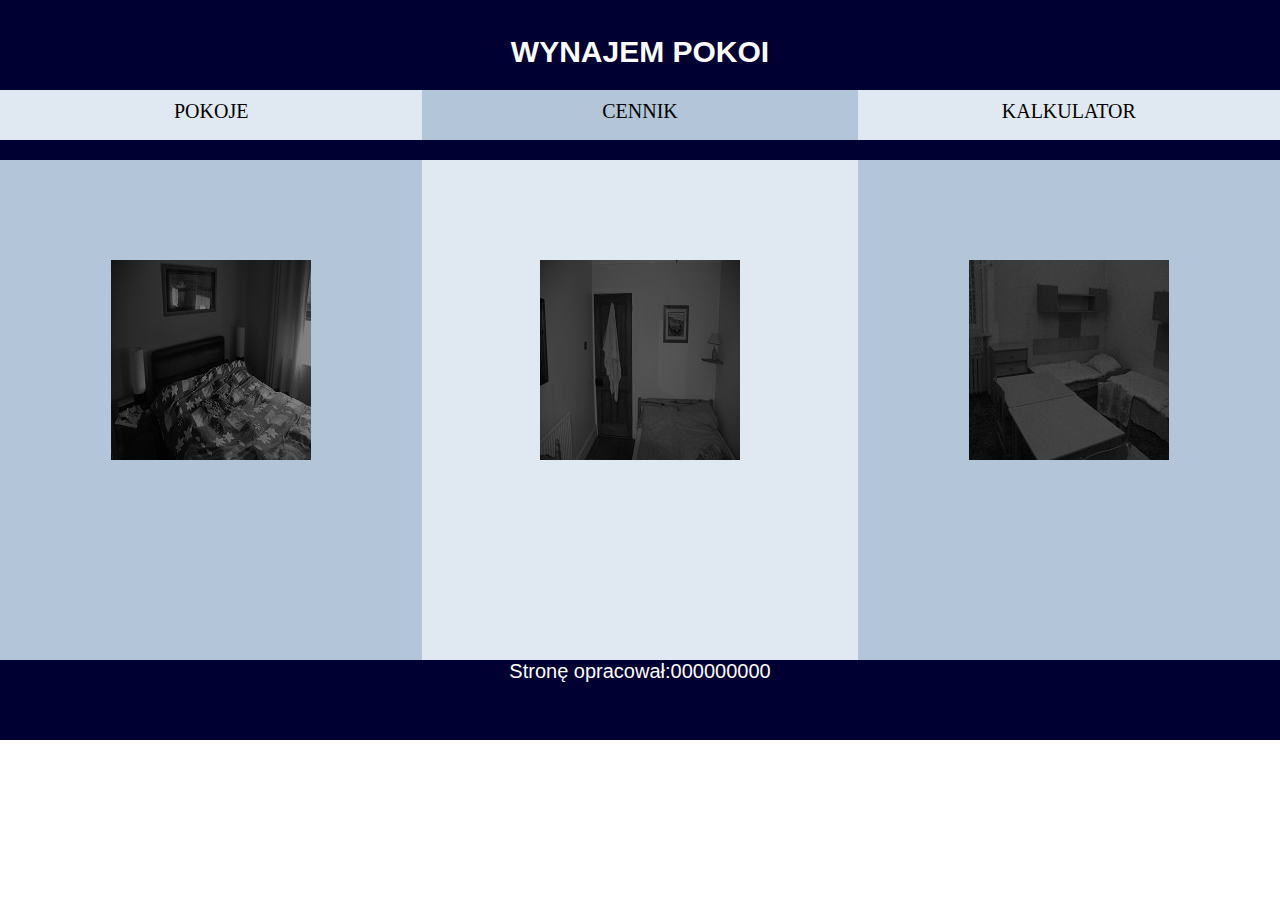
<file: index.html>
<!DOCTYPE html>
<html lang="pl">
<head>
    <meta charset="UTF-8">
    <link rel="stylesheet" type="text/css" href="styl.css"/>
    <title>Pokoje</title>
</head>
<body>
    <div id="baner1">
     <h2> WYNAJEM POKOI </h2>
    </div>
 
    <div id="menu1">
     <a href="index.html">POKOJE</a>
    </div>

       <div id="menu2">
        <a href="cennik.php">CENNIK</a>
       </div>

         <div id="menu3">
         <a href="kalkulator.html">KALKULATOR</a>
         </div>
    
         <div id="baner2"></div>

           <div id="lewy">
             <img src="1.JPEG" alt="Gdzie obrazek?"/>
           </div>

             <div id="środkowy">
               <img src="2.JPEG" alt="Gdzie obrazek?"/>
             </div>

               <div id="prawy">
                <img src="3.JPEG" alt="Gdzie obrazek?"/>
               </div>
 

                <div id="stopka">
                 <p> Stronę opracował:000000000 </p>
                </div>

</body>
</html>
</file>
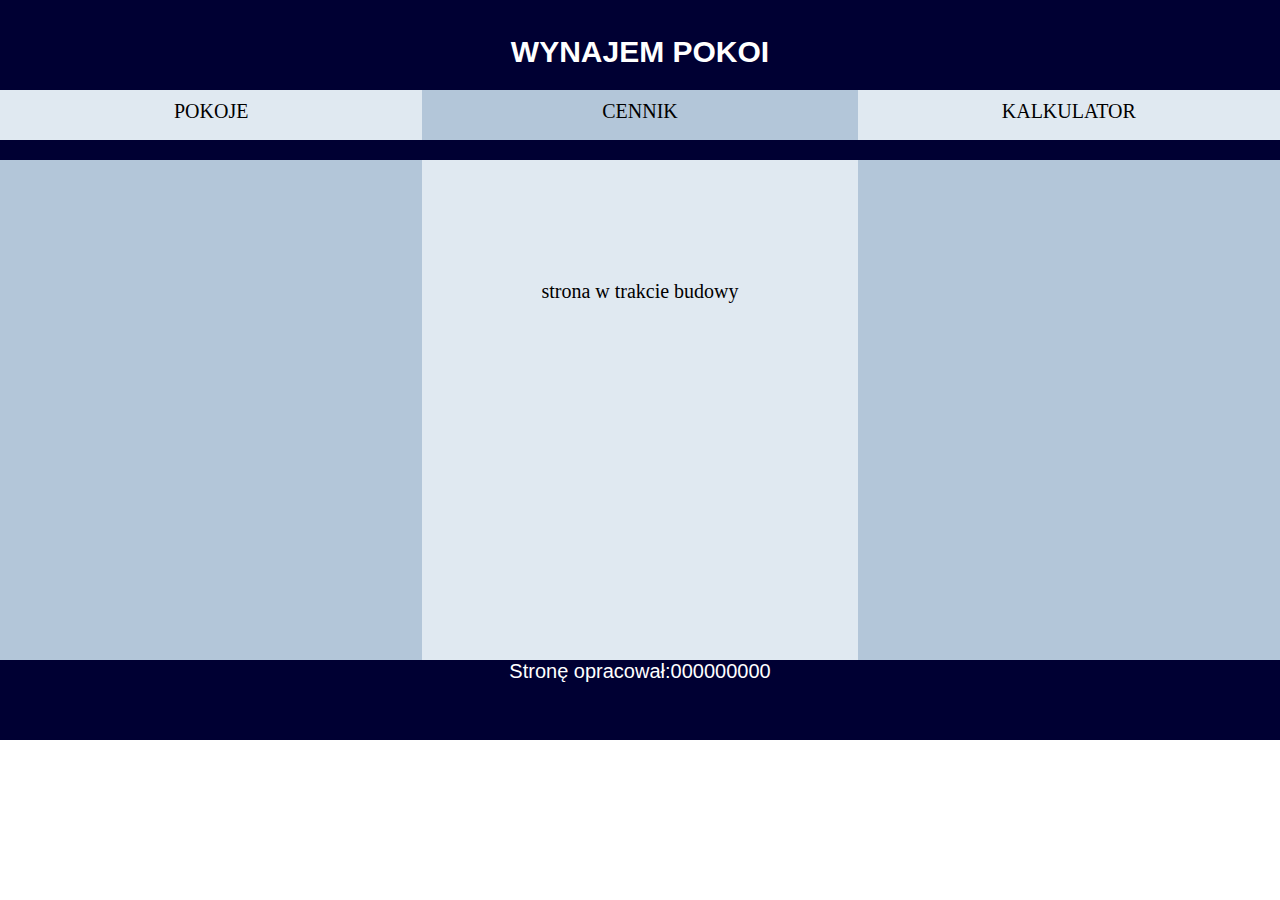
<file: kalkulator.html>
<!DOCTYPE html>
<html lang="pl">
<head>
    <meta charset="UTF-8">
    <link rel="stylesheet" type="text/css" href="styl.css"/>
    <title>Pokoje</title>
</head>
<body>
    <div id="baner1">
     <h2> WYNAJEM POKOI </h2>
    </div>

    <div id="menu1">
     <a href="index.html">POKOJE</a>
    </div>

       <div id="menu2">
        <a href="cennik.php">CENNIK</a>
       </div>

         <div id="menu3">
         <a href="kalkulator.html">KALKULATOR</a>
         </div>

         <div id="baner2"></div>

           <div id="lewy">

           </div>

             <div id="środkowy">
               <p> strona w trakcie budowy </p>
             </div>

               <div id="prawy">

               </div>

               </div>

                <div id="stopka">
                 <p> Stronę opracował:000000000 </p>
                </div>

</body>
</html>
</file>
<file: styl.css>
#baner1
{
    background-color: #000033;
    color: white;
    height: 80px;
    font-family: Arial;
    padding-top: 10px;
}

#baner2
{
    background-color: #000033;
    color: white;
    height: 20px;
    clear: both;
}

#stopka
{
    background-color: #000033;
    color: white;
}

#menu1
{
    background-color: #E0E9F1;
    height: 40px;
    padding-top: 10px;
    width: 33%;
    float:left
}

#menu3
{
    background-color: #E0E9F1;
    height: 40px;
    padding-top: 10px;
    width: 33%;
    float: right;
}

#menu2
{
    background-color: #B3C6D9;
    height: 40px;
    width: 34%;
    padding-top: 10px;
    float: left;
}

#lewy
{
    background-color: #B3C6D9;
    width:33%;
    height: 400px;
    padding-top: 100px;
    float: left;
}

#prawy
{
    background-color: #B3C6D9;
    width:33%;
    height: 400px;
    padding-top: 100px;
    float: right;
}

#środkowy
{
    background-color: #E0E9F1;
    width: 34%;
    height: 400px;
    padding-top: 100px;
    float: left;
}

#stopka
{
    font-family: Arial;
    height: 80px;
    clear: both;
}

a
{
    text-decoration: none;
    color: black;
}

body
{
    text-align: center;
    font-size: 20px;
    margin: 0;
}

table
{
    border: 1px solid;
    text-align: center;
    margin-left: 230px;
}

td
{
    border: 1px solid;
}
</file>
